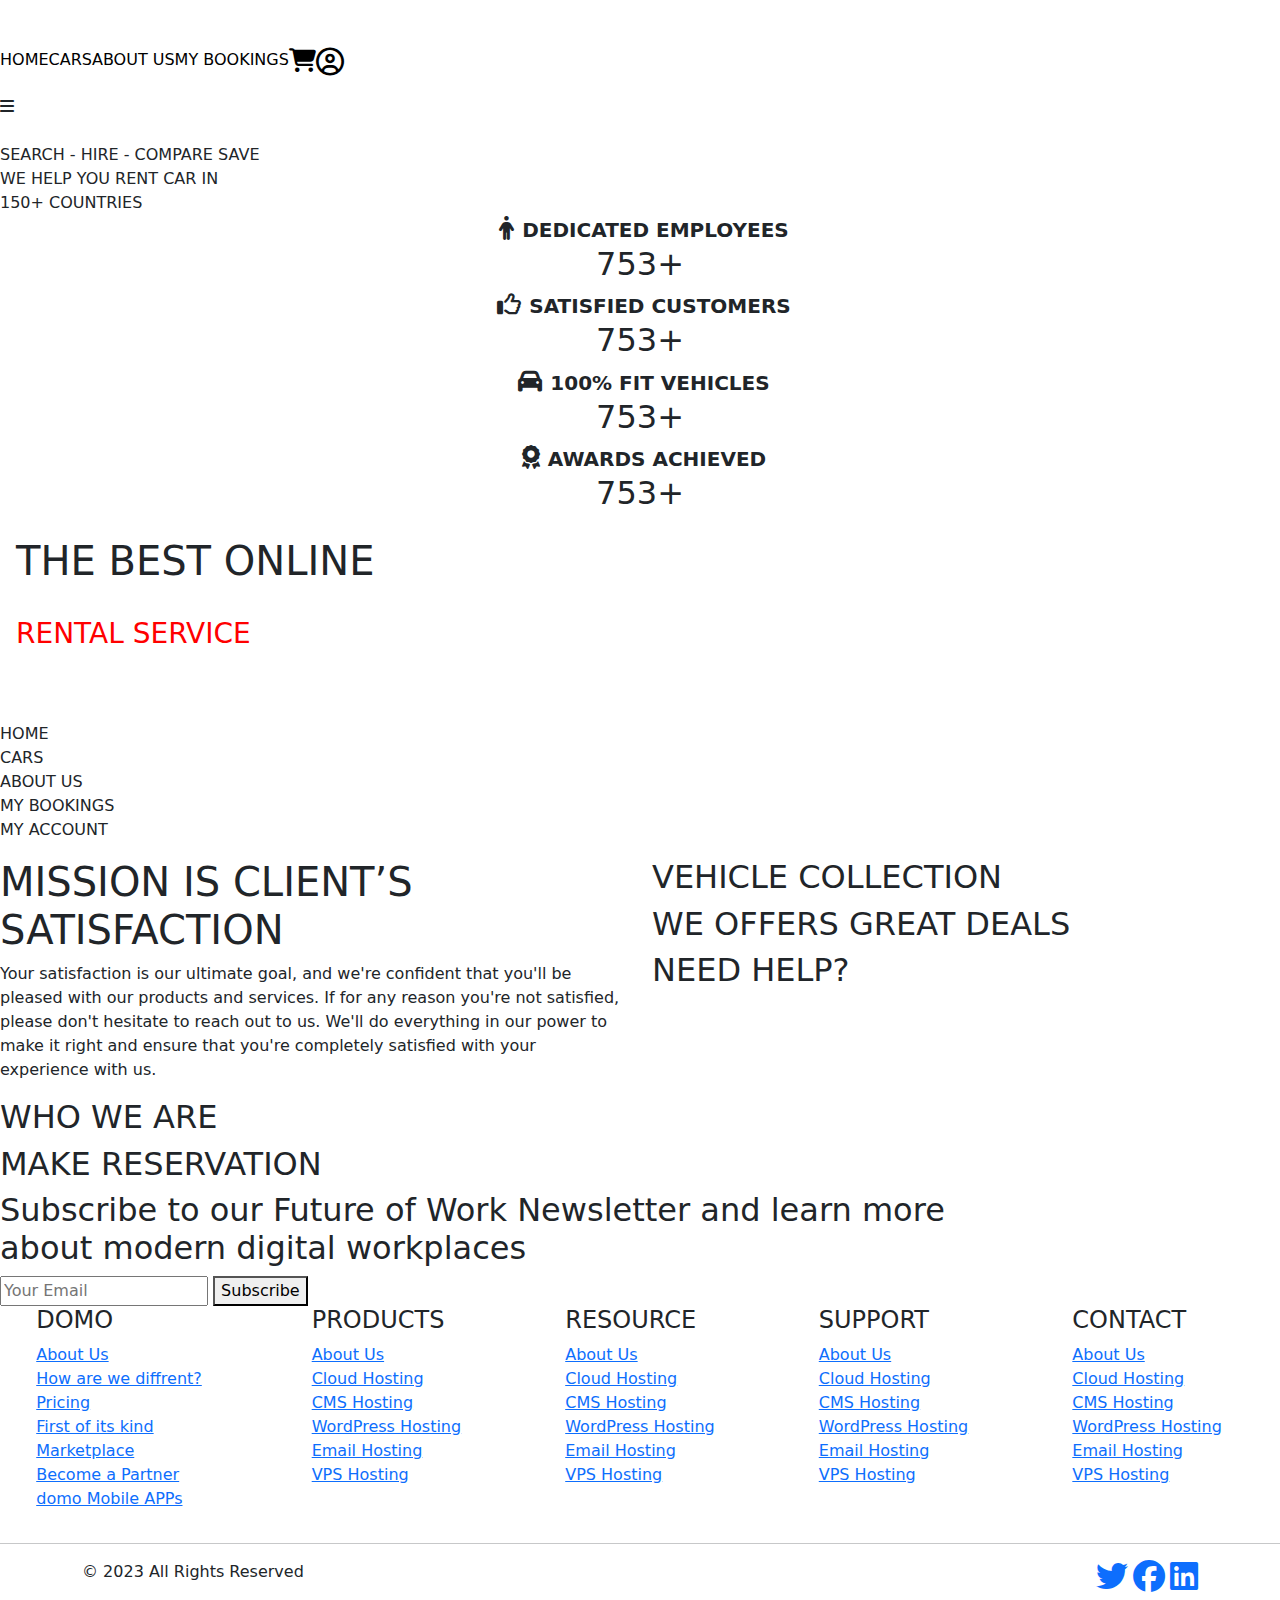
<file: target/classes/templates/index.html>
<!DOCTYPE html>
<html lang="en" xmlns:th="http://www.thymeleaf.org" xmlns:sec="http://www.thymeleaf.org/thymeleaf-extras-springsecurity3">
  <head>
    <meta charset="UTF-8" />
    <meta http-equiv="X-UA-Compatible" content="IE=edge" />
    <meta name="viewport" content="width=device-width, initial-scale=1.0" />
    <title>Home Page</title>
	<link rel="stylesheet" href="https://cdn.jsdelivr.net/npm/bootstrap@5.2.3/dist/css/bootstrap.min.css">
    <link rel="stylesheet" href="" th:href="@{/css/naviStyle.css}" />
    <link rel="stylesheet" href="" th:href="@{/css/indexStyle.css}" />
	<link rel="stylesheet" href="" th:href="@{/css/footer.css}" />
    <link
      rel="stylesheet"
      href="https://cdnjs.cloudflare.com/ajax/libs/font-awesome/6.3.0/css/all.min.css"
    />
  </head>
  <body>
    <div class="main-container">
      <!-- NavBar Start -->
      <div class="mainDiv">
        <div class="navbar1">
          <div class="w-auto mx-5 mt-4">
            <img th:src="@{/images/logo.png}" alt="" />
          </div>
          <div class="pages">
            <ul class="text-black list-unstyled d-flex">
              <li class=""><a th:href="@{/}">HOME</a></li>
              <li class=""><a th:href="@{/cars}">CARS</a></li>
              <li class=""><a th:href="@{/aboutUs}">ABOUT US</a></li>
              <li class=""><a th:href="@{/confirmBooking}">MY BOOKINGS</a></li>
              <li><i class="fa-solid fa-cart-shopping fs-4"></i></li>
              <li ><a th:href="@{/profile}"><i class="fa-regular fa-circle-user fs-3 user"></i></a></li>
            </ul>
          </div>
          <label for="check" class="listBar"
            ><i class="fa-solid fa-bars"></i
          ></label>
        </div>
      </div>
      <!-- NavBar End -->

      <div class="home-main-image">
        <img th:src="@{/images/bg3.jpg}" alt="" />
      </div>

      <div class="main-image-top-text-button">
        <div class="main-image-top-text">
          SEARCH - HIRE - COMPARE SAVE<br />WE HELP YOU RENT CAR IN <br />
          150+ COUNTRIES
        </div>
      </div>

      <div class="section3">
        <div class="text-uppercase text-center">
          <b class="fs-5"
            ><i class="fa-solid fa-person fs-4 mx-2"></i>dedicated employees</b
          >
          <h2>753+</h2>
        </div>
        <div class="text-uppercase text-center">
          <b class="fs-5"
            ><i class="fa-regular fa-thumbs-up fs-4 mx-2"></i>satisfied
            customers</b
          >
          <h2>753+</h2>
        </div>
        <div class="text-uppercase text-center">
          <b class="fs-5"
            ><i class="fa-solid fa-car fs-4 mx-2"></i>100% fit vehicles</b
          >
          <h2>753+</h2>
        </div>
        <div class="text-uppercase text-center">
          <b class="fs-5"
            ><i class="fa-solid fa-award fs-4 mx-2"></i>Awards achieved</b
          >
          <h2>753+</h2>
        </div>
      </div>

      <div class="section2">
        <div class="p-3">
          <h1>THE BEST ONLINE</h1>
          <br />
          <h3 style="color: red">RENTAL SERVICE</h3>
          <br /><img th:src="@{/images/logo.png}" alt="" />
        </div>
      </div>

      <ul class="list-unstyled sideBar">
              <li class=""><a th:href="@{/}">HOME</a></li>
              <li class=""><a th:href="@{/cars}">CARS</a></li>
              <li class=""><a th:href="@{/aboutUs}">ABOUT US</a></li>
              <li class=""><a th:href="@{/confirmBooking}">MY BOOKINGS</a></li>
        	<li ><a th:href="@{/profile}">MY ACCOUNT</a></li>
      </ul>

      <div class="row section4">
        <div class="col">
          <div class="col1-text">
            <h1>MISSION IS CLIENT’S SATISFACTION</h1>
            <p>
              Your satisfaction is our ultimate goal, and we're confident that
              you'll be pleased with our products and services. If for any
              reason you're not satisfied, please don't hesitate to reach out to
              us. We'll do everything in our power to make it right and ensure
              that you're completely satisfied with your experience with us.
            </p>
          </div>
          <div class="col1-img1 rounded-5">
            <h2>WHO WE ARE</h2>
          </div>
          <div class="col1-img2 rounded-5">
            <h2>MAKE RESERVATION</h2>
          </div>
        </div>
        <div class="col">
          <div class="col2-img1 rounded-5">
            <h2>VEHICLE COLLECTION</h2>
          </div>
          <div class="col2-img2 rounded-5">
            <h2>WE OFFERS GREAT DEALS</h2>
          </div>
          <div class="col2-img3 rounded-5">
            <h2>NEED HELP?</h2>
          </div>
        </div>
      </div>
      <div>
        <footer class="footer">
          <div class="">
            <h2 class="text1">
              Subscribe to our Future of Work Newsletter and learn more <br />
              about modern digital workplaces
            </h2>

            <div class="subemail">
              <input class="emailbox" type="text" placeholder="Your Email" />
              <button class="subbtn" type="button">Subscribe</button>
            </div>
          </div>

          <div class="row justify-content-evenly">
            <div
              class="col-lg-2 col-md-4 col-sm-6 d-flex justify-content-center"
            >
              <div class="single-box">
                <h4>DOMO</h4>
                <ul class="list-unstyled list">
                  <li><a href="#">About Us</a></li>
                  <li><a href="#">How are we diffrent?</a></li>
                  <li><a href="#">Pricing</a></li>
                  <li><a href="#">First of its kind Marketplace</a></li>
                  <li><a href="#">Become a Partner</a></li>
                  <li><a href="#">domo Mobile APPs</a></li>
                </ul>
              </div>
            </div>
            <div
              class="col-lg-2 col-md-4 col-sm-6 d-flex justify-content-center"
            >
              <div class="single-box">
                <h4>PRODUCTS</h4>
                <ul class="list-unstyled list">
                  <li><a href="#">About Us</a></li>
                  <li><a href="#">Cloud Hosting</a></li>
                  <li><a href="#">CMS Hosting</a></li>
                  <li><a href="#">WordPress Hosting</a></li>
                  <li><a href="#">Email Hosting</a></li>
                  <li><a href="#">VPS Hosting</a></li>
                </ul>
              </div>
            </div>
            <div
              class="col-lg-2 col-md-4 col-sm-6 d-flex justify-content-center"
            >
              <div class="single-box">
                <h4>RESOURCE</h4>
                <ul class="list-unstyled list">
                  <li><a href="#">About Us</a></li>
                  <li><a href="#">Cloud Hosting</a></li>
                  <li><a href="#">CMS Hosting</a></li>
                  <li><a href="#">WordPress Hosting</a></li>
                  <li><a href="#">Email Hosting</a></li>
                  <li><a href="#">VPS Hosting</a></li>
                </ul>
              </div>
            </div>
            <div
              class="col-lg-2 col-md-4 col-sm-6 d-flex justify-content-center"
            >
              <div class="single-box">
                <h4>SUPPORT</h4>
                <ul class="list-unstyled list">
                  <li><a href="#">About Us</a></li>
                  <li><a href="#">Cloud Hosting</a></li>
                  <li><a href="#">CMS Hosting</a></li>
                  <li><a href="#">WordPress Hosting</a></li>
                  <li><a href="#">Email Hosting</a></li>
                  <li><a href="#">VPS Hosting</a></li>
                </ul>
              </div>
            </div>
            <div
              class="col-lg-2 col-md-4 col-sm-6 d-flex justify-content-center"
            >
              <div class="single-box">
                <h4>CONTACT</h4>
                <ul class="list-unstyled list">
                  <li><a href="#">About Us</a></li>
                  <li><a href="#">Cloud Hosting</a></li>
                  <li><a href="#">CMS Hosting</a></li>
                  <li><a href="#">WordPress Hosting</a></li>
                  <li><a href="#">Email Hosting</a></li>
                  <li><a href="#">VPS Hosting</a></li>
                </ul>
              </div>
            </div>
          </div>

          <hr />

          <div class="footer-bar">
            <div class="container">
              <div class="row d-flex-justify-content-sm-center">
                <div
                  class="col-md-6 col-sm-6 justify-content-sm-between d-flex-justify-content-start"
                >
                  <p class="footer-text">© 2023 All Rights Reserved</p>
                </div>
                <div
                  class="col-md-6 col-sm-6 text-center text-md-right d-flex justify-content-end"
                >
                  <div class="footer-social justify-content-sm-between list">
                    <a href="#"><i class="fa-brands fa-twitter fa-2x"></i></a>
                    <a href="#"><i class="fa-brands fa-facebook fa-2x"></i></a>
                    <a href="#"><i class="fa-brands fa-linkedin fa-2x"></i></a>
                  </div>
                </div>
              </div>
            </div>
          </div>
        </footer>
      </div>
    </div>
  </body>
  <script th:src="@{/js/indexJs.js}"></script>
</html>
</file>
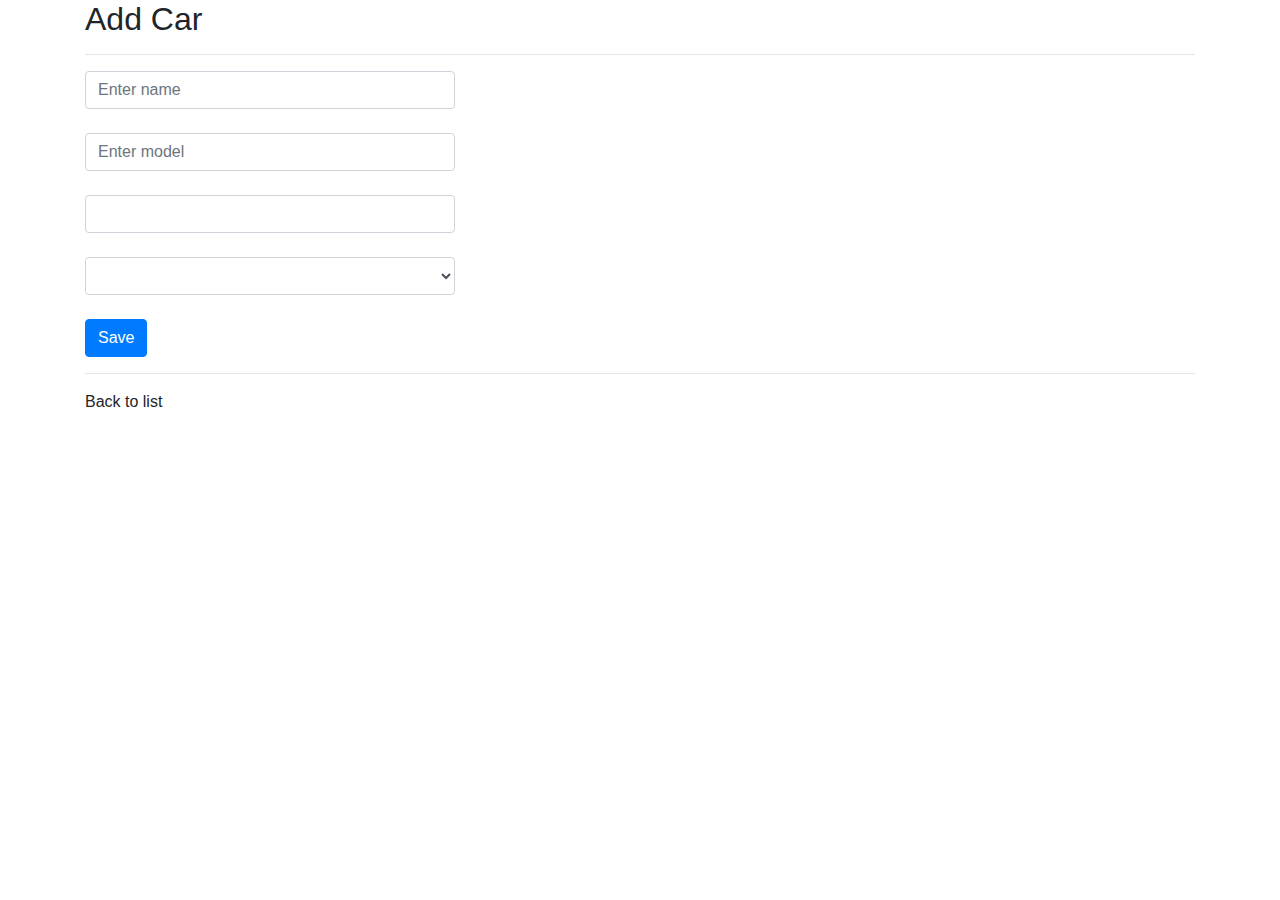
<file: target/classes/templates/add-cars-form.html>
<!DOCTYPE html>
<html lang="en" xmlns:th="http://www.thymeleaf.org" xmlns:sec="http://www.thymeleaf.org/thymeleaf-extras-springsecurity3">

	<head>
		<title>Add Car</title>
		<link rel="stylesheet" 
		href="https://cdn.jsdelivr.net/npm/bootstrap@4.0.0/dist/css/bootstrap.min.css" 
		integrity="sha384-Gn5384xqQ1aoWXA+058RXPxPg6fy4IWvTNh0E263XmFcJlSAwiGgFAW/dAiS6JXm" crossorigin="anonymous">
	</head>
	
	<body>
		<div class="container">
			<h2>Add Car</h2>
			<hr>
			
			<form th:action="@{/saveCar}" th:object="${cars}" method="post">
				
				<input type="text" th:field="*{name}" placeholder="Enter name" class="form-control col-4 mb-4" />
				
				<input type="text" th:field="*{model}" placeholder="Enter model" class="form-control col-4 mb-4" />
				
				<input type="text" th:field="*{price}" onfocus="(this.value='')"  class="form-control col-4 mb-4" />
				
				<select th:field="*{availability}" class="form-control col-4 mb-4">
    				<option th:value="'Rented'" th:text="Rented"></option>
    				<option th:value="'Available'" th:text="Available"></option>
				</select>	
				
				<button class="btn btn-primary" type="submit" >Save</button>
				<input type="hidden" th:field="*{id}" />
				
			</form>
			<hr>
			<a th:href="@{/car}">Back to list</a>
		</div>
	</body>

</html>
</file>
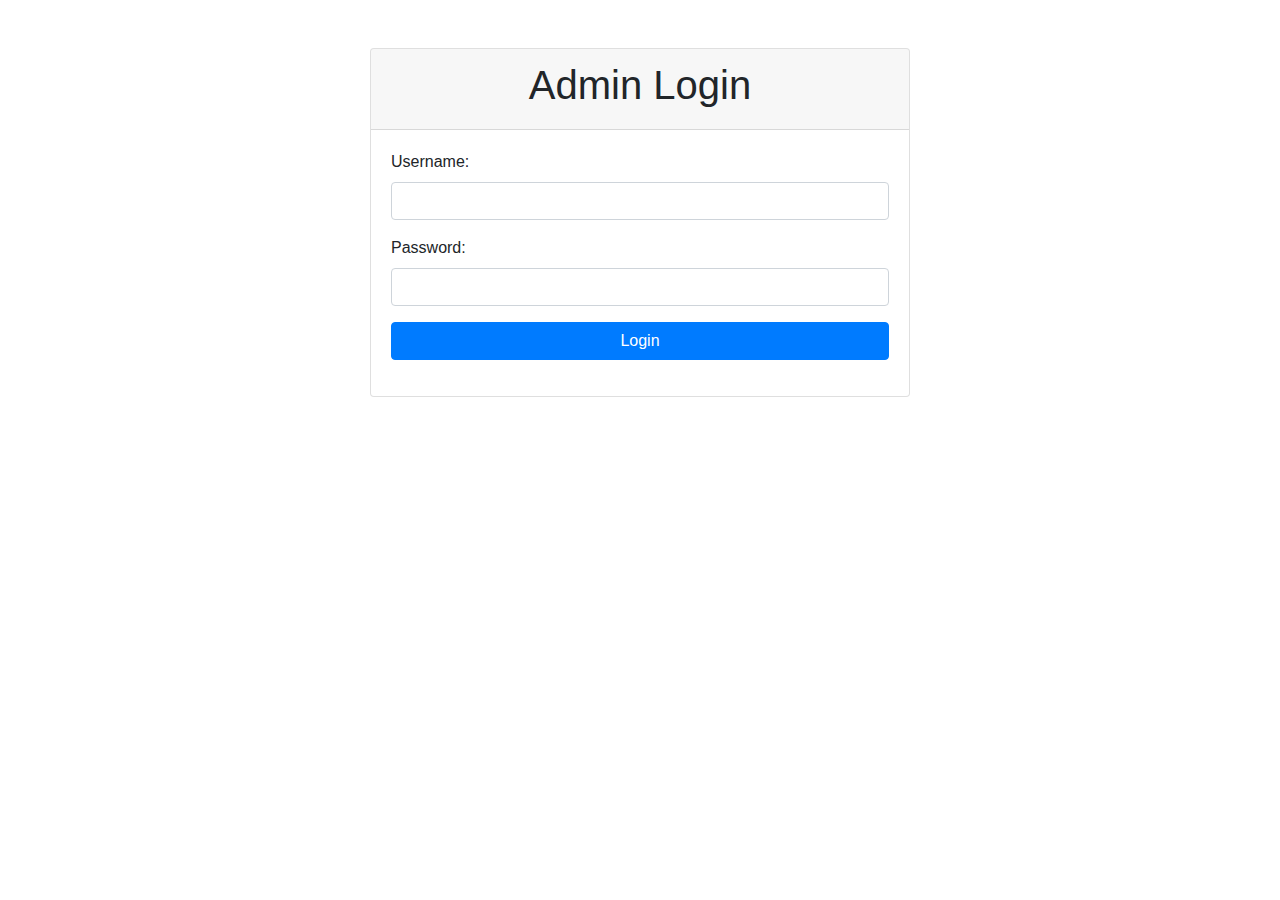
<file: target/classes/templates/adminLogin.html>
<!DOCTYPE html>
<html lang="en" xmlns:th="http://www.thymeleaf.org">
<head>
    <meta charset="UTF-8">
    <title>Admin Login</title>
    <link rel="stylesheet" href="https://stackpath.bootstrapcdn.com/bootstrap/4.3.1/css/bootstrap.min.css"
          integrity="sha384-ggOyR0iXCbMQv3Xipma34MD+dH/1fQ784/j6cY/iJTQUOhcWr7x9JvoRxT2MZw1T"
          crossorigin="anonymous">
</head>
<body>
<div class="container">
    <div class="row justify-content-center mt-5">
        <div class="col-md-6">
            <div class="card">
                <div class="card-header">
                    <h1 class="text-center">Admin Login</h1>
                </div>
                <div class="card-body">
                    <form method="post" th:action="@{/admin/login}">
                        <div class="form-group">
                            <label>Username:</label>
                            <input type="text" name="username" class="form-control" required>
                        </div>
                        <div class="form-group">
                            <label>Password:</label>
                            <input type="password" name="password" class="form-control" required>
                        </div>
                        <div class="form-group">
                            <button type="submit" class="btn btn-primary btn-block">Login</button>
                        </div>
                    </form>
                </div>
            </div>
        </div>
    </div>
</div>
<script src="https://code.jquery.com/jquery-3.3.1.slim.min.js"
        integrity="sha384-q8i/X+965DzO0rT7abK41JStQIAqVgRVzpbzo5smXKp4YfRvH+8abtTE1Pi6jizo"
        crossorigin="anonymous"></script>
<script src="https://cdnjs.cloudflare.com/ajax/libs/popper.js/1.14.7/umd/popper.min.js"
        integrity="sha384-UO2eT0CpHqdSJQ6hJty5KVphtPhzWj9WO1clHTMGa3JDZwrnQq4sF86dIHNSLbJN"
        crossorigin="anonymous"></script>
<script src="https://stackpath.bootstrapcdn.com/bootstrap/4.3.1/js/bootstrap.min.js"
        integrity="sha384-JjSmVgyd0p3pXB1rRibZUAYoIIy6OrQ6VrjIEaFf/nJGzIxFDsf4x0xIM+B07jRM"
        crossorigin="anonymous"></script>
</body>
</html>
</file>
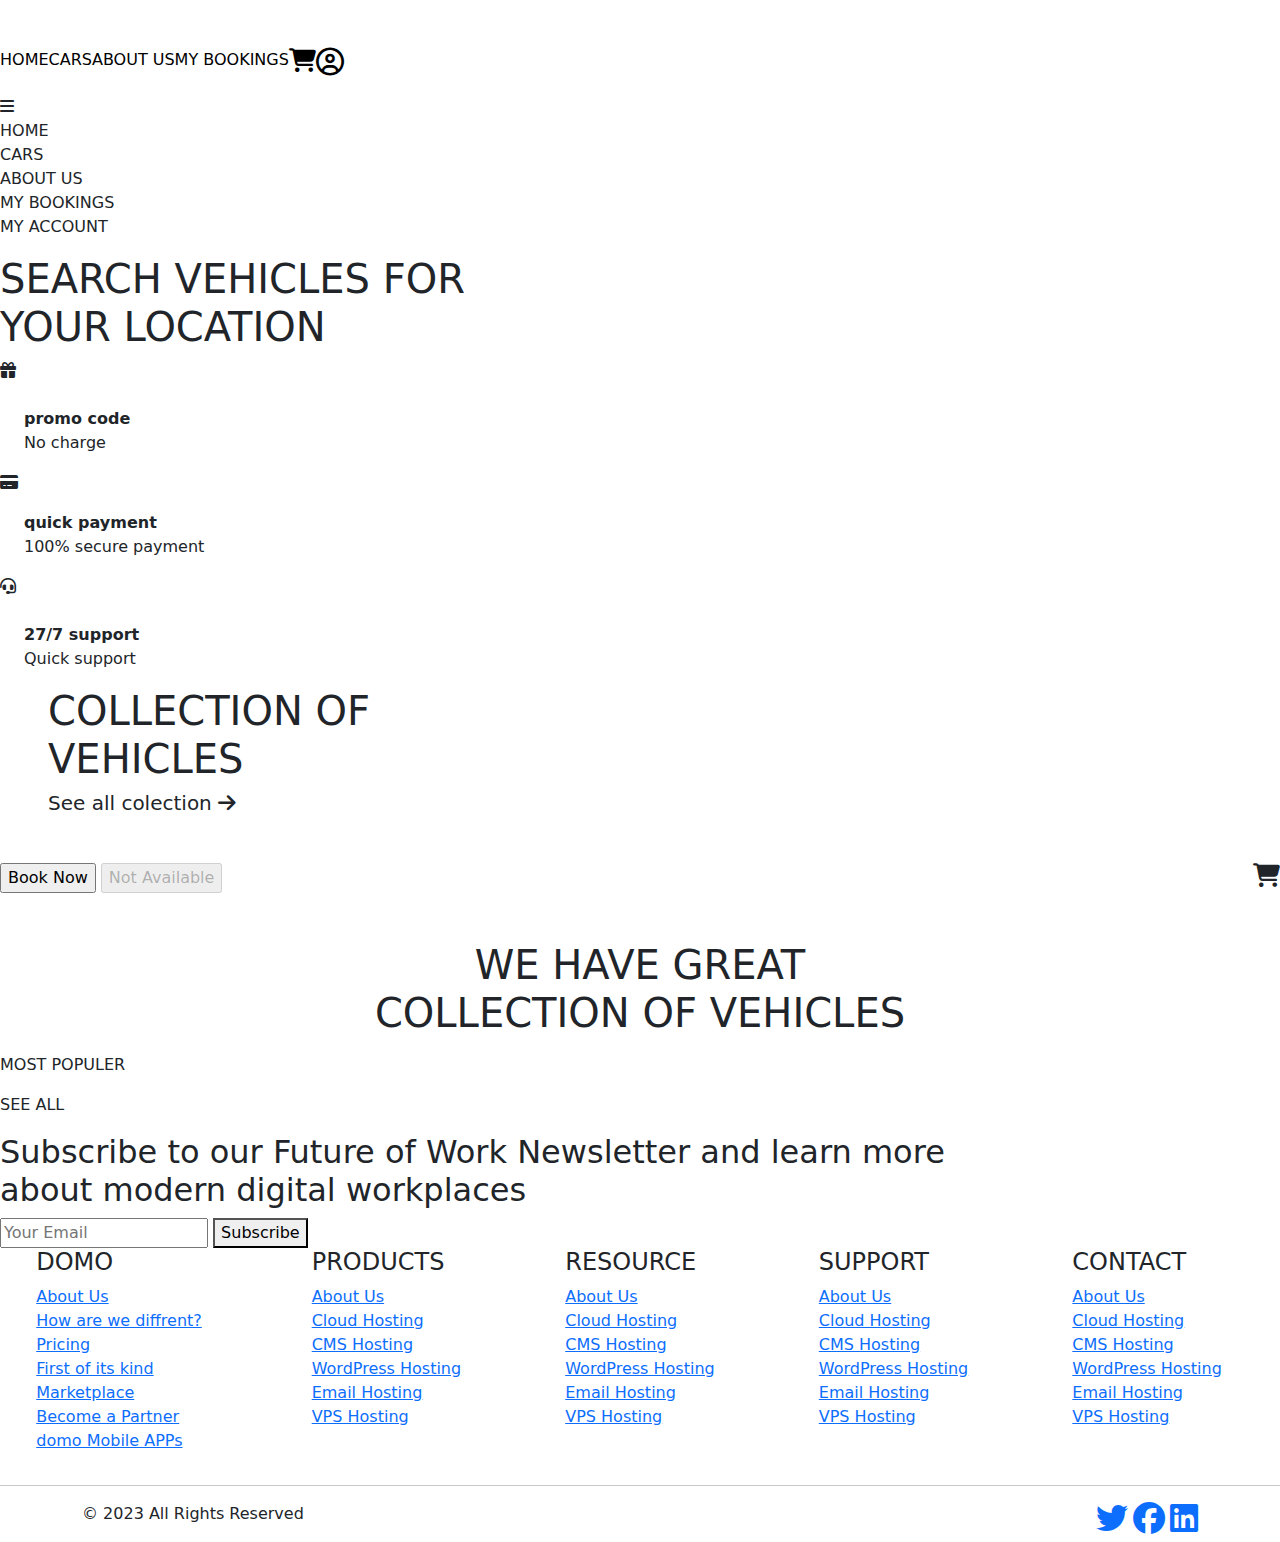
<file: target/classes/templates/cars.html>
<!DOCTYPE html>
<html lang="en" xmlns:th="http://www.thymeleaf.org" xmlns:sec="http://www.thymeleaf.org/thymeleaf-extras-springsecurity3">
  <head>
    <meta charset="UTF-8" />
    <meta http-equiv="X-UA-Compatible" content="IE=edge" />
    <meta name="viewport" content="width=device-width, initial-scale=1.0" />
    <title>Cars Page</title>
    <link rel="stylesheet" href="https://cdn.jsdelivr.net/npm/bootstrap@5.2.3/dist/css/bootstrap.min.css">
    <link
      rel="stylesheet"
      href="https://cdnjs.cloudflare.com/ajax/libs/font-awesome/6.3.0/css/all.min.css"
    />
    <link
  		rel="stylesheet"
  		href="https://cdn.jsdelivr.net/npm/swiper@9/swiper-bundle.min.css"
	/>

    <!--CSS -->
    
    <link rel="stylesheet" href="" th:href="@{/css/carStyle.css}" />
    <link rel="stylesheet" href="" th:href="@{/css/naviStyle.css}" />
    <link rel="stylesheet" href="" th:href="@{/css/footer.css}" />
  </head>
  <body>
    <div class="main-container">
    <div class="mainDiv">
        <div class="navbar1">
          <div class="w-auto mx-5 mt-4">
            <img th:src="@{/images/logo.png}" alt="" />
          </div>
          <div class="pages">
            <ul class="text-black list-unstyled d-flex">
              <li class=""><a th:href="@{/}">HOME</a></li>
              <li class=""><a th:href="@{/cars}">CARS</a></li>
              <li class=""><a th:href="@{/aboutUs}">ABOUT US</a></li>
              <li class=""><a th:href="@{/confirmBooking}">MY BOOKINGS</a></li>
              <li><i class="fa-solid fa-cart-shopping fs-4"></i></li>
              <li ><a th:href="@{/profile}"><i class="fa-regular fa-circle-user fs-3 user"></i></a></li>
            </ul>
          </div>
          <label for="check" class="listBar"
            ><i class="fa-solid fa-bars"></i
          ></label>
        </div>
      </div>
      
      <ul class="list-unstyled sideBar">
              <li class=""><a th:href="@{/}">HOME</a></li>
              <li class=""><a th:href="@{/cars}">CARS</a></li>
              <li class=""><a th:href="@{/aboutUs}">ABOUT US</a></li>
              <li class=""><a th:href="@{/confirmBooking}">MY BOOKINGS</a></li>
        	<li ><a th:href="@{/profile}">MY ACCOUNT</a></li>
      </ul>
      
      <div class="main-image-container">
        <h1 class="text-uppercase">
          Search Vehicles for <br />
          your location
        </h1>
      </div>

      <div class="section2">
        <div class="subsec1">
          <div class="icon"><i class="fa-solid fa-gift"></i></div>
          <div class="mt-4 mx-4">
            <p>
              <strong class="strongtext"> promo code</strong><br />
              No charge
            </p>
          </div>
        </div>
        <div class="subsec2">
          <div class="icon"><i class="fa-solid fa-credit-card"></i></div>
          <div class="mt-3 mx-4">
            <p>
              <strong class="strongtext"> quick payment</strong><br />
              100% secure payment
            </p>
          </div>
        </div>
        <div class="subsec3">
          <div class="icon"><i class="fa-solid fa-headset"></i></div>
          <div class="mt-4 mx-4">
            <p>
              <strong class="strongtext"> 27/7 support</strong><br />
              Quick support
            </p>
          </div>
        </div>
      </div>

      <div class="px-5">
        <h1 class="text-uppercase">
          collection of <br />
          vehicles
        </h1>
        <h5>See all colection <i class="fa-solid fa-arrow-right"></i></h5>
      </div>

      <!-- Section4 Start -->
      <div class="section4">
        <div class="mainContainer" th:each="c :${car}">
          <div class="subimage">
            <img
              th:src="${'/images/'+{c.name}+'.jpg'}"
              alt=""
              style="width: 100%; height: 100%"
            />
          </div>
          <div class="text-icon">
            <p th:text="${c.model+'-'+c.name}">
              
            </p>
            <i class="fa-sharp fa-solid fa-cart-shopping float-end fs-4"></i>
            <p th:text="${'LKR.'+c.price}"></p>
            <p th:text="${c.availability}"></p>
            <div th:switch="${c.availability}">
            <a th:href="@{/bookedCar(carId=${c.id})}"><input th:case="'Available'" type="button" value="Book Now"/></a>
            <a th:href="@{/bookedCar(carId=${c.id})}"><input th:case="'Rented'" type="button" value="Not Available" disabled/></a>
            </div>

          </div>
        </div>
      </div>
      <!-- Section4 End -->

      <div class="px-5">
        <h1 class="text-uppercase text-center mt-5">
          We have great <br />
          collection of vehicles
        </h1>
      </div>

      <div class="section5">
        <div class="im1Container mt-3">
          <p class="text-uppercase mt-3">most populer</p>
        </div>
        <div class="im2Container mt-3"></div>
        <div class="im3Container mt-3"></div>
        <div class="im4Container mt-3">
          <p class="text-uppercase">see all</p>
        </div>
      </div>
      
      <div>
        <footer class="footer">
          <div class="">
            <h2 class="text1">
              Subscribe to our Future of Work Newsletter and learn more <br />
              about modern digital workplaces
            </h2>

            <div class="subemail">
              <input class="emailbox" type="text" placeholder="Your Email" />
              <button class="subbtn" type="button">Subscribe</button>
            </div>
          </div>

          <div class="row justify-content-evenly">
            <div
              class="col-lg-2 col-md-4 col-sm-6 d-flex justify-content-center"
            >
              <div class="single-box">
                <h4>DOMO</h4>
                <ul class="list-unstyled list">
                  <li><a href="#">About Us</a></li>
                  <li><a href="#">How are we diffrent?</a></li>
                  <li><a href="#">Pricing</a></li>
                  <li><a href="#">First of its kind Marketplace</a></li>
                  <li><a href="#">Become a Partner</a></li>
                  <li><a href="#">domo Mobile APPs</a></li>
                </ul>
              </div>
            </div>
            <div
              class="col-lg-2 col-md-4 col-sm-6 d-flex justify-content-center"
            >
              <div class="single-box">
                <h4>PRODUCTS</h4>
                <ul class="list-unstyled list">
                  <li><a href="#">About Us</a></li>
                  <li><a href="#">Cloud Hosting</a></li>
                  <li><a href="#">CMS Hosting</a></li>
                  <li><a href="#">WordPress Hosting</a></li>
                  <li><a href="#">Email Hosting</a></li>
                  <li><a href="#">VPS Hosting</a></li>
                </ul>
              </div>
            </div>
            <div
              class="col-lg-2 col-md-4 col-sm-6 d-flex justify-content-center"
            >
              <div class="single-box">
                <h4>RESOURCE</h4>
                <ul class="list-unstyled list">
                  <li><a href="#">About Us</a></li>
                  <li><a href="#">Cloud Hosting</a></li>
                  <li><a href="#">CMS Hosting</a></li>
                  <li><a href="#">WordPress Hosting</a></li>
                  <li><a href="#">Email Hosting</a></li>
                  <li><a href="#">VPS Hosting</a></li>
                </ul>
              </div>
            </div>
            <div
              class="col-lg-2 col-md-4 col-sm-6 d-flex justify-content-center"
            >
              <div class="single-box">
                <h4>SUPPORT</h4>
                <ul class="list-unstyled list">
                  <li><a href="#">About Us</a></li>
                  <li><a href="#">Cloud Hosting</a></li>
                  <li><a href="#">CMS Hosting</a></li>
                  <li><a href="#">WordPress Hosting</a></li>
                  <li><a href="#">Email Hosting</a></li>
                  <li><a href="#">VPS Hosting</a></li>
                </ul>
              </div>
            </div>
            <div
              class="col-lg-2 col-md-4 col-sm-6 d-flex justify-content-center"
            >
              <div class="single-box">
                <h4>CONTACT</h4>
                <ul class="list-unstyled list">
                  <li><a href="#">About Us</a></li>
                  <li><a href="#">Cloud Hosting</a></li>
                  <li><a href="#">CMS Hosting</a></li>
                  <li><a href="#">WordPress Hosting</a></li>
                  <li><a href="#">Email Hosting</a></li>
                  <li><a href="#">VPS Hosting</a></li>
                </ul>
              </div>
            </div>
          </div>

          <hr />

          <div class="footer-bar">
            <div class="container">
              <div class="row d-flex-justify-content-sm-center">
                <div
                  class="col-md-6 col-sm-6 justify-content-sm-between d-flex-justify-content-start"
                >
                  <p class="footer-text">© 2023 All Rights Reserved</p>
                </div>
                <div
                  class="col-md-6 col-sm-6 text-center text-md-right d-flex justify-content-end"
                >
                  <div class="footer-social justify-content-sm-between list">
                    <a href="#"><i class="fa-brands fa-twitter fa-2x"></i></a>
                    <a href="#"><i class="fa-brands fa-facebook fa-2x"></i></a>
                    <a href="#"><i class="fa-brands fa-linkedin fa-2x"></i></a>
                  </div>
                </div>
              </div>
            </div>
          </div>
        </footer>
      </div>
    </div>
  </body>
  <!-- JS -->
  <script th:src="@{/js/indexJs.js}"></script>
</html>
</file>
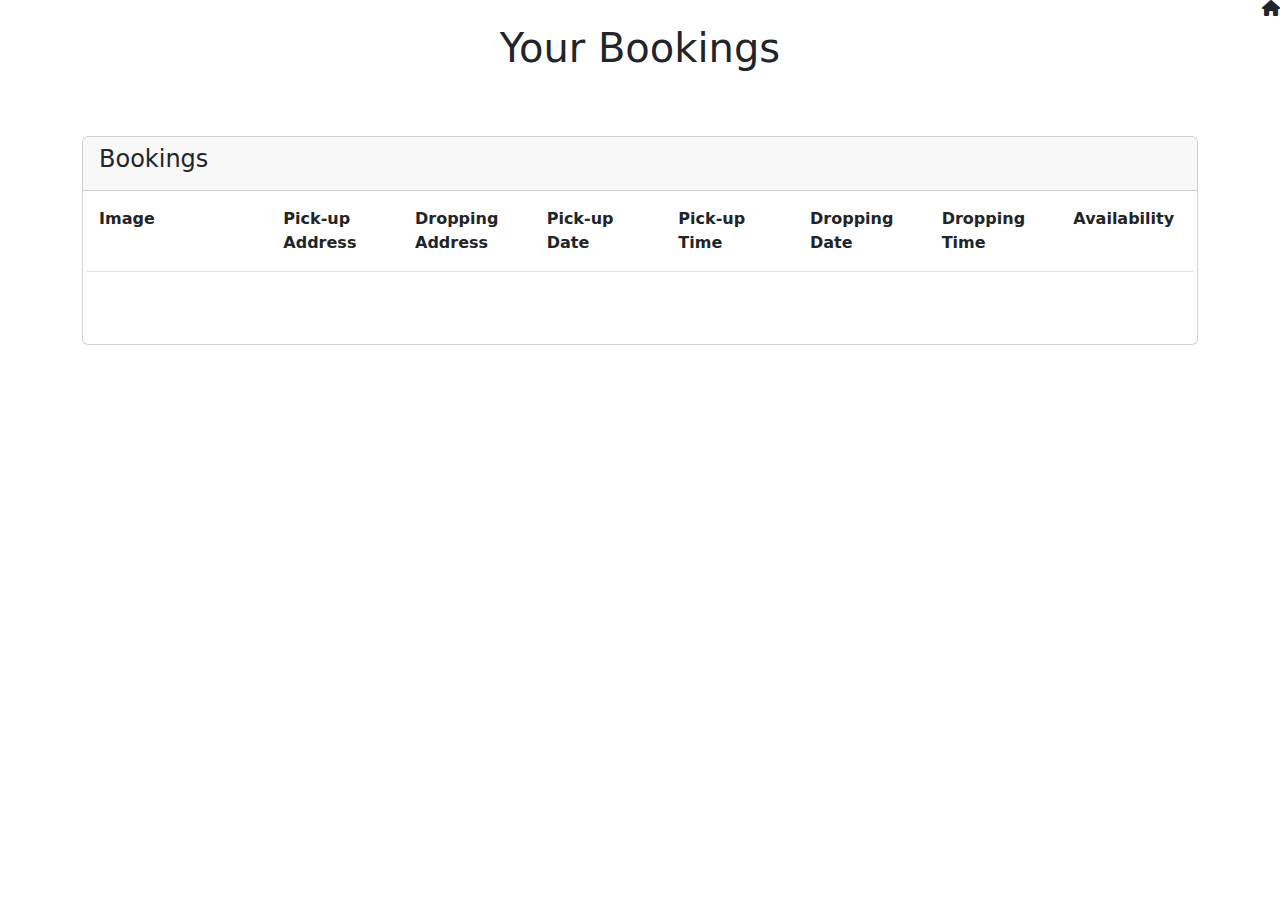
<file: target/classes/templates/confirmBooking.html>
<!DOCTYPE html>
<html
  lang="en"
  xmlns:th="http://www.thymeleaf.org"
  xmlns:sec="http://www.thymeleaf.org/thymeleaf-extras-springsecurity3"
>
  <head>
    <meta charset="UTF-8" />
    <title>Insert title here</title>
    <link rel="stylesheet" href="https://cdn.jsdelivr.net/npm/bootstrap@5.2.3/dist/css/bootstrap.min.css">
    <link
      rel="stylesheet"
      href="https://cdnjs.cloudflare.com/ajax/libs/font-awesome/6.3.0/css/all.min.css"
    />
    <link rel="stylesheet" href="" th:href="@{/css/confirmBookingStyle.css}" />
  </head>
  <body>
    <div class="align-items-center d-flex flex-column main-container">
      <div class="w-100 text-center main-text mb-3">
       <a th:href="@{/}"><i class="fa-solid fa-house float-end"></i></a> 
        <h1 class="p-4">Your Bookings</h1>
      </div>
	</div>
    
    
    
<div class="container my-3">
  <div class="card">
    <div class="card-header">
      <h4>Bookings</h4>
    </div>
    <div class="card-body">
      <div class="row">
        <div class="col-2"><p><strong>Image</strong></p></div>
        <div class="col"><p><strong>Pick-up Address</strong></p></div>
        <div class="col"><p><strong>Dropping Address</strong></p></div>
        <div class="col"><p><strong>Pick-up Date</strong></p></div>
        <div class="col"><p><strong>Pick-up Time</strong></p></div>
        <div class="col"><p><strong>Dropping Date</strong></p></div>
        <div class="col"><p><strong>Dropping Time</strong></p></div>
        <div class="col"><p><strong>Availability</strong></p></div>
      </div>
      
      <div th:each="b : ${booking}" class="row border-top py-3">
        <div class="col-2">
          <div class="image-container">
            <img th:src="${'/images/'+b.name+'.jpg'}" alt="" style="width: 100%; height: 100%; object-fit: contain;">
          </div>
        </div>
        <div class="col"><p th:text="${b.picking_up_address}"></p></div>
        <div class="col"><p th:text="${b.dropping_up_address}"></p></div>
        <div class="col"><p th:text="${b.picking_date}"></p></div>
        <div class="col"><p th:text="${b.picking_time}"></p></div>
        <div class="col"><p th:text="${b.dropping_date}"></p></div>
        <div class="col"><p th:text="${b.dropping_time}"></p></div>
        <div class="col"><p th:text="${b.availability}"></p></div>
      </div>
    </div>
  </div>
</div>

  </body>
</html>
</file>
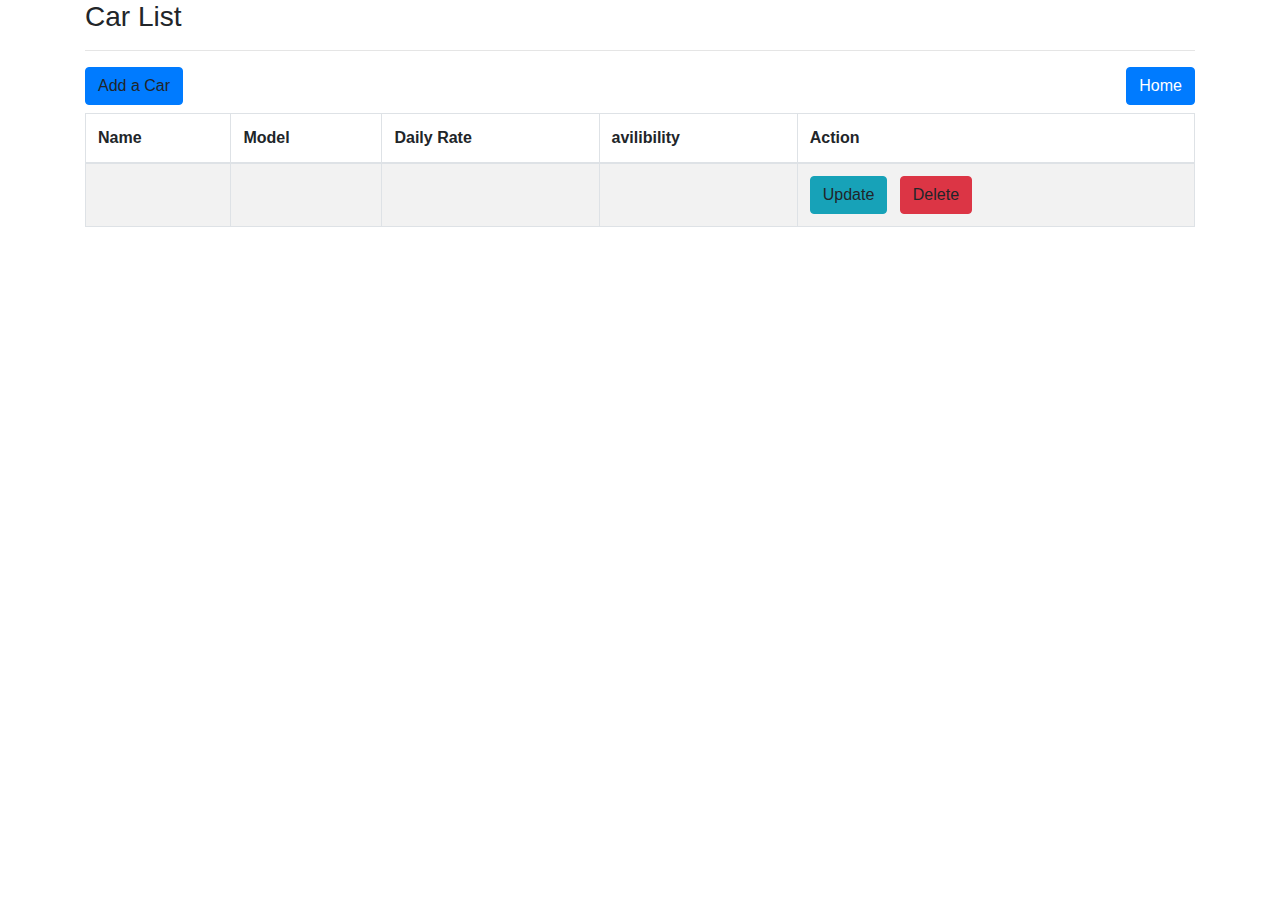
<file: target/classes/templates/list-cars.html>
<!DOCTYPE html>
<html lang="en" xmlns:th="http://www.thymeleaf.org" xmlns:sec="http://www.thymeleaf.org/thymeleaf-extras-springsecurity3">

	<head>
		<title>List Cars</title>
		<link href="https://cdn.datatables.net/v/bs4/dt-1.13.4/datatables.min.css" 
		rel="stylesheet"/>
		
		<link rel="stylesheet" 
		href="https://cdn.jsdelivr.net/npm/bootstrap@4.0.0/dist/css/bootstrap.min.css" />
	</head>
	
	<body>
		<div class="container">
			<h3>Car List</h3>
			
			<hr>
			
			<a th:href="@{/addCarForm}" class="btn btn-primary mb-2">Add a Car</a>
			
			
			<a href="" class="btn btn-primary mb-2 float-right">Home</a>
			
			<table class="table table-bordered table-striped " id="car-table">
				
				<thead>
					<tr>
						<th>Name</th>
						<th>Model</th>
						<th>Daily Rate</th>
						<th>avilibility</th>
						<th>Action</th>
					</tr>
				</thead>
				<tbody>
					<tr th:each="car: ${cars}">
						<td th:text="${car.name}" />
						<td th:text="${car.model}" />
						<td th:text="${car.price}" />
						<td th:text="${car.availability}" />
						<td>
							<a th:href="@{/showUpdateFormcar(carId=${car.id})}" class="btn btn-info">Update</a>
							<a th:href="@{/deleteCar(carId=${car.id})}" class="btn btn-danger ml-2">Delete</a>
							
						</td>
						
						
					</tr>
				</tbody>
				
				
			</table>
		</div>
		<script src="https://ajax.googleapis.com/ajax/libs/jquery/3.6.4/jquery.min.js"></script>
		<script src="https://cdn.datatables.net/v/bs4/dt-1.13.4/datatables.min.js"></script>
		<script>
			$(Document).ready(function(){
				$("#car-table").DataTable({
					'aoColumnDefs':[{
						'bSortable':false,
						'aTargets':[-1]
					}]
				});
			})
		</script>
	</body>

</html>
</file>
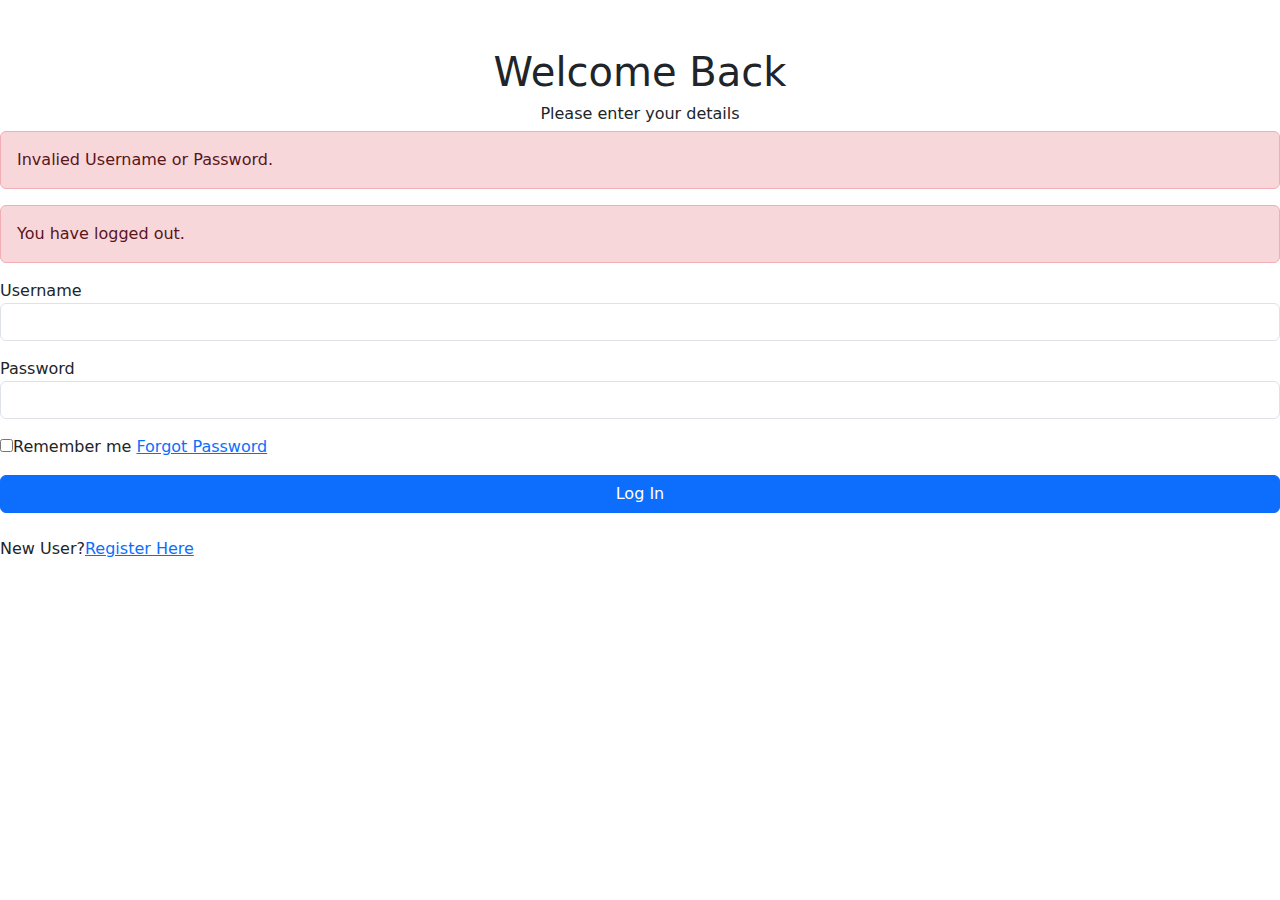
<file: target/classes/templates/login.html>
<!DOCTYPE html>
<html lang="en" xmlns:th="http://www.thymeleaf.org">
  <head>
    <meta charset="UTF-8" />
    <meta http-equiv="X-UA-Compatible" content="IE=edge" />
    <meta name="viewport" content="width=device-width, initial-scale=1.0" />
    <title>Document</title>
	<link rel="stylesheet" href="https://cdn.jsdelivr.net/npm/bootstrap@5.2.3/dist/css/bootstrap.min.css">
    <link rel="stylesheet" href="" th:href="@{/css/loginStyle.css}" />
        <link
      rel="stylesheet"
      href="https://cdnjs.cloudflare.com/ajax/libs/font-awesome/6.3.0/css/all.min.css"
    />
  </head>
  <body>
    <div class="main-container">
      <div class="row">
        <div class="form-container">
          <div class="text text-center mt-5">
            <h1>Welcome Back</h1>

            <h6>Please enter your details</h6>
          </div>
          <div class="form">
          <div th:if="${param.error}">
                 <div class="alert alert-danger">
                      Invalied Username or Password.
                </div>
              </div>
              <div th:if="${param.logout}">
                <div class="alert alert-danger">
                      You have logged out.
                </div>
              </div> 
            <form method="post" th:action="@{/login}">
              
              <div class="form-group w-100 mt-3">
                <label for="username">Username</label>
                <input
                  type="text"
                  class="form-control"
                  id="username"
                  name="username"
                  required
                />
              </div>

              <div class="form-group w-100 mt-3">
                <label for="password">Password</label>
                <input
                  type="password"
                  class="form-control"
                  id="password"
                  name="password"
                  required
                />
              </div>
              <div class="w-100 mt-3">
                <input type="checkbox" name="remember" id="remember" />Remember
                me
                <a href="#">Forgot Password</a>
              </div>
              <div class="mt-2">
                <button type="submit" class="btn btn-primary w-100 mt-2">
                  Log In</button
                ><br />
                <br />
                <span>New User?<a href="/" th:href="@{/registration}">Register Here</a></span>
              </div>
            </form>
          </div>
        </div>
      </div>
    </div>
  </body>
</html>
</file>
